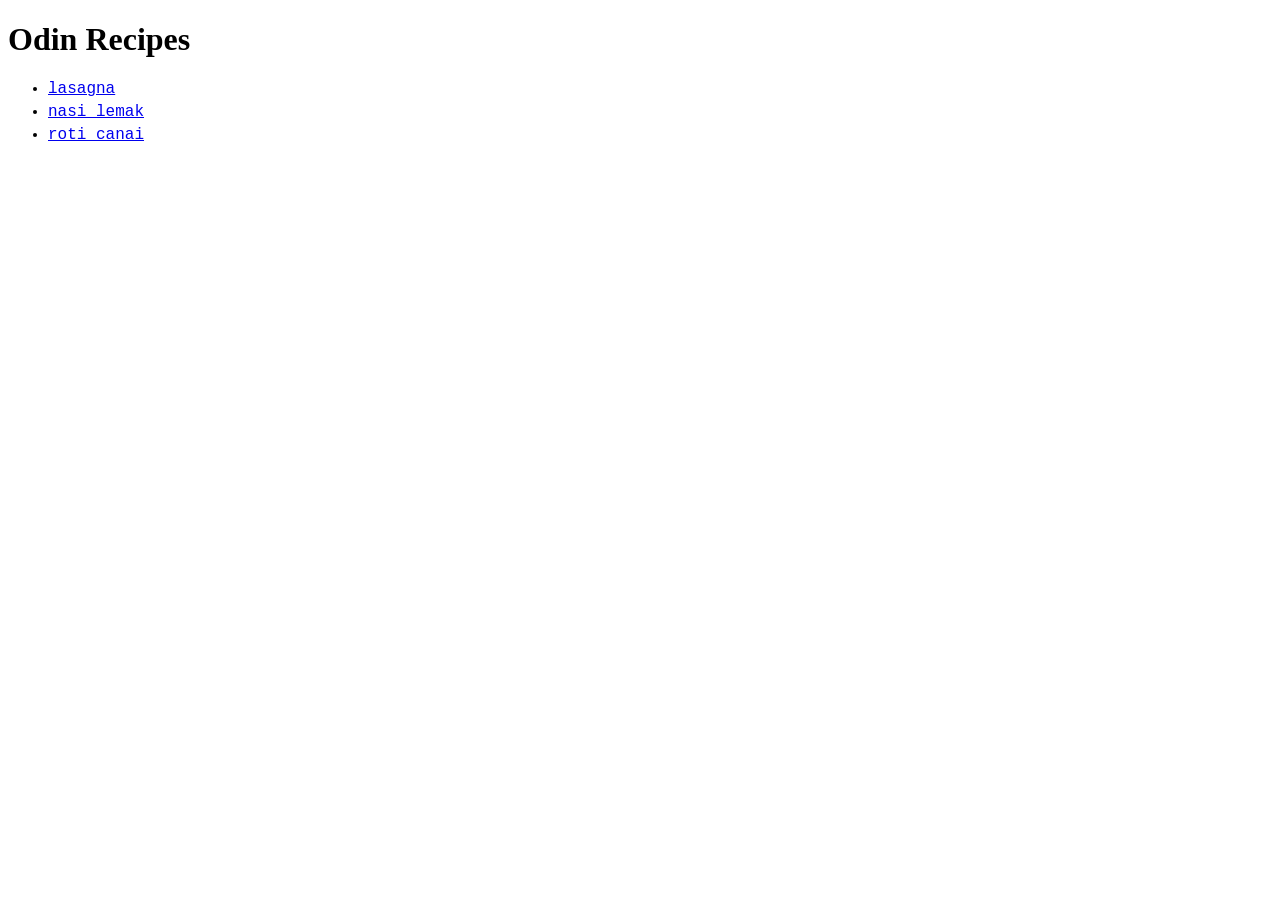
<file: index.html>
<!doctype html>
<html lang="en">
  <head>
    <meta charset="UTF-8" />
    <title>odin-recipes</title>
    <link rel="stylesheet" href="styles.css">
  </head>
  <body>
    <h1>Odin Recipes</h1>
    <ul>
      <li><a href="recipes/lasagna.html">lasagna</a></li>
      <li><a href="recipes/nasi_lemak.html">nasi lemak</a></li>
      <li><a href="recipes/roti_canai.html">roti canai</a></li>
    </ul>
  </body>
</html>
</file>
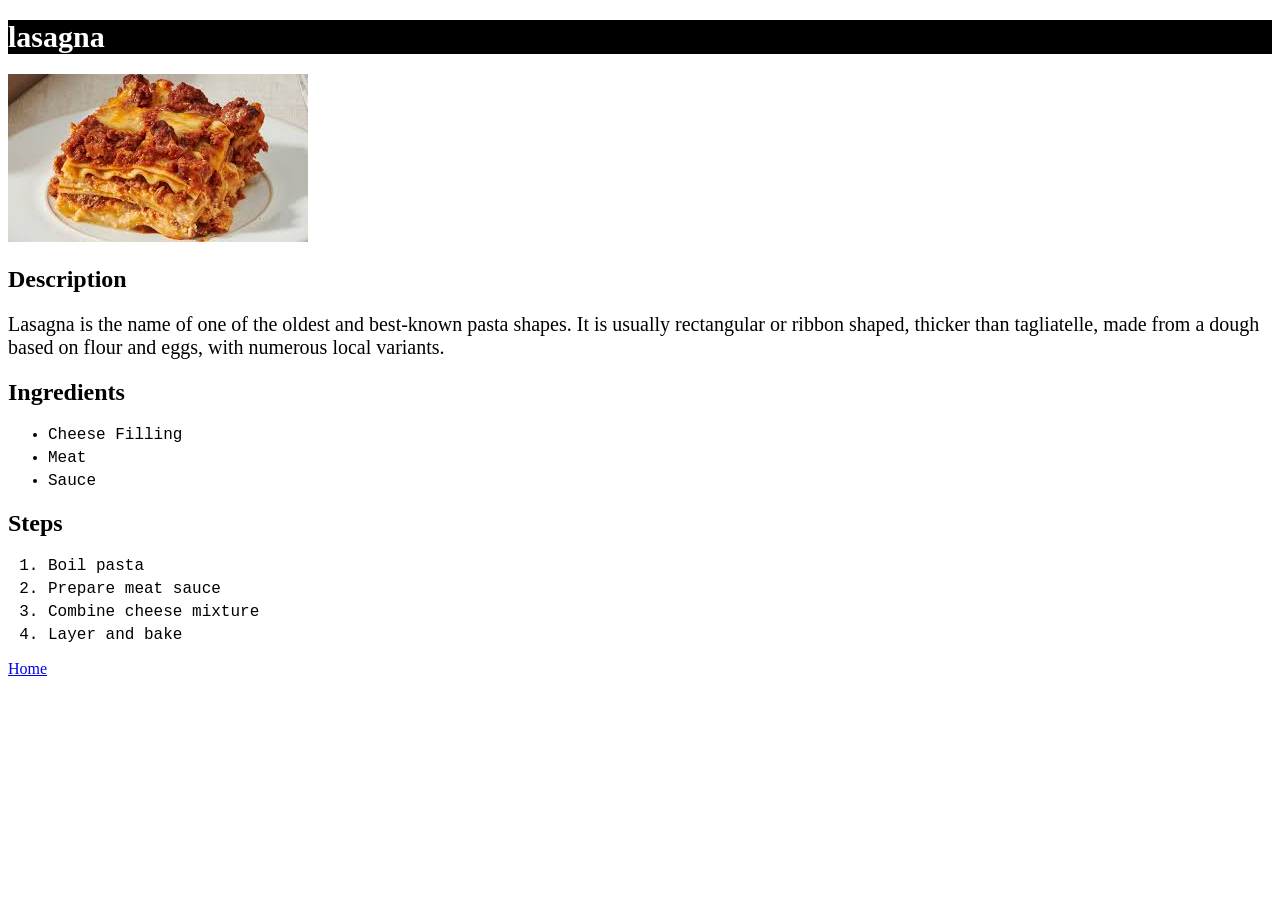
<file: recipes/lasagna.html>
<!doctype html>
<html lang="en">
  <head>
    <meta charset="UTF-8" />
    <title>lasagna</title>
    <link rel="stylesheet" href="../styles.css">
  </head>
  <body>
    <h1 class="food-name">lasagna</h1>
    <img src="../images/lasagna.jpeg" alt="image of lasagna" />
    <h2>Description</h2>
    <p class="text-description">
      Lasagna is the name of one of the oldest and best-known pasta shapes. It
      is usually rectangular or ribbon shaped, thicker than tagliatelle, made
      from a dough based on flour and eggs, with numerous local variants.
    </p>
    <h2>Ingredients</h2>
    <ul>
      <li>Cheese Filling</li>
      <li>Meat</li>
      <li>Sauce</li>
    </ul>
    <h2>Steps</h2>
    <ol>
        <li>
            Boil pasta
        </li>
        <li>
            Prepare meat sauce
        </li>
        <li>
            Combine cheese mixture
        </li>
        <li>
            Layer and bake
        </li>
    </ol>
    <a href="../index.html">Home</a>
  </body>
</html>
</file>
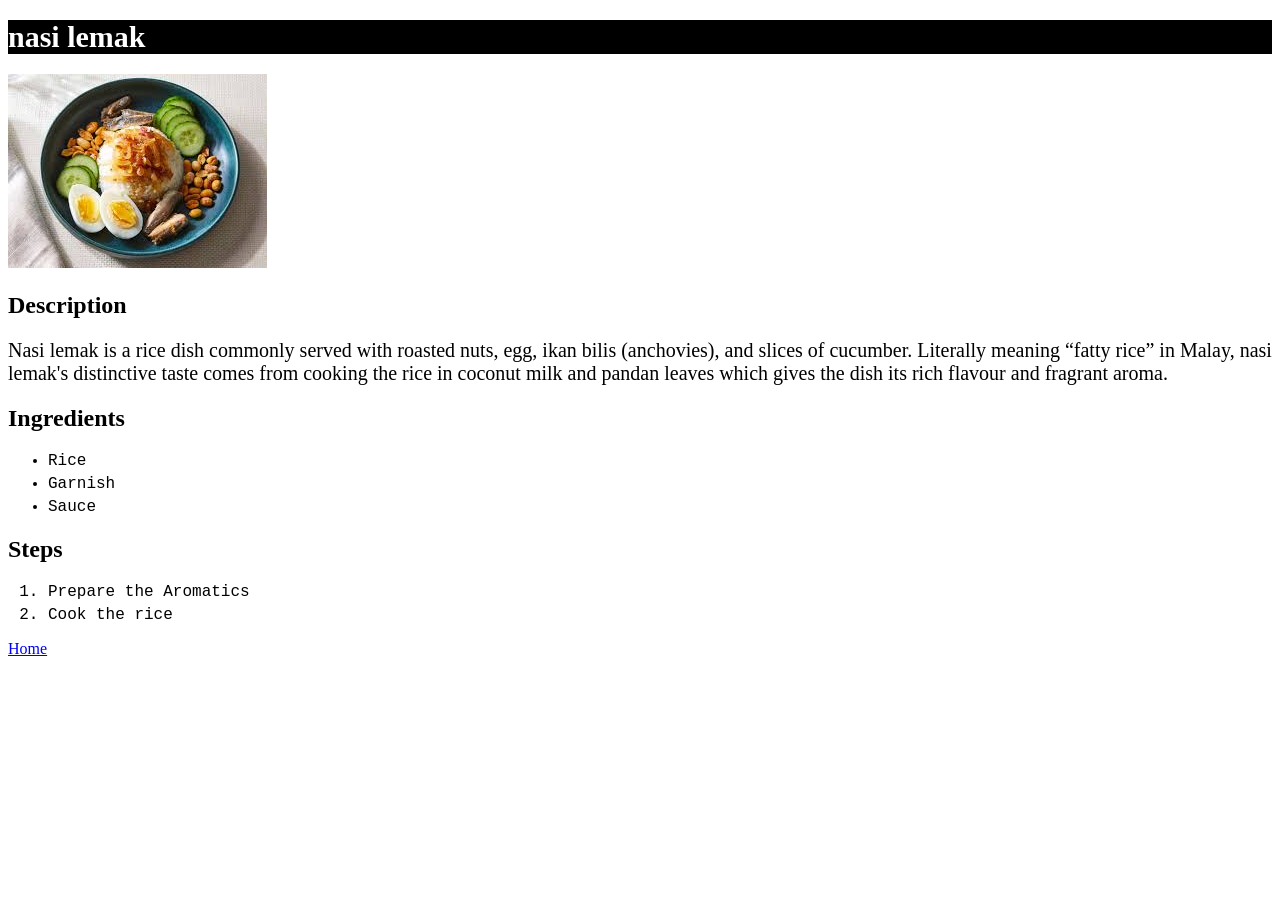
<file: recipes/nasi_lemak.html>
<!doctype html>
<html lang="en">
  <head>
    <meta charset="UTF-8" />
    <title>nasi lemak</title>
    <link rel="stylesheet" href="../styles.css">
  </head>
  <body>
    <h1 class="food-name">nasi lemak</h1>
    <img src="../images/nasi_lemak.jpeg" />
    <h2>Description</h2>
    <p class="text-description">
      Nasi lemak is a rice dish commonly served with roasted nuts, egg, ikan
      bilis (anchovies), and slices of cucumber. Literally meaning “fatty rice”
      in Malay, nasi lemak's distinctive taste comes from cooking the rice in
      coconut milk and pandan leaves which gives the dish its rich flavour and
      fragrant aroma.
    </p>
    <h2>Ingredients</h2>
    <ul>
      <li>Rice</li>
      <li>Garnish</li>
      <li>Sauce</li>
    </ul>
    <h2>Steps</h2>
    <ol>
      <li>Prepare the Aromatics</li>
      <li>Cook the rice</li>
    </ol>
    <a href="../index.html">Home</a>
  </body>
</html>
</file>
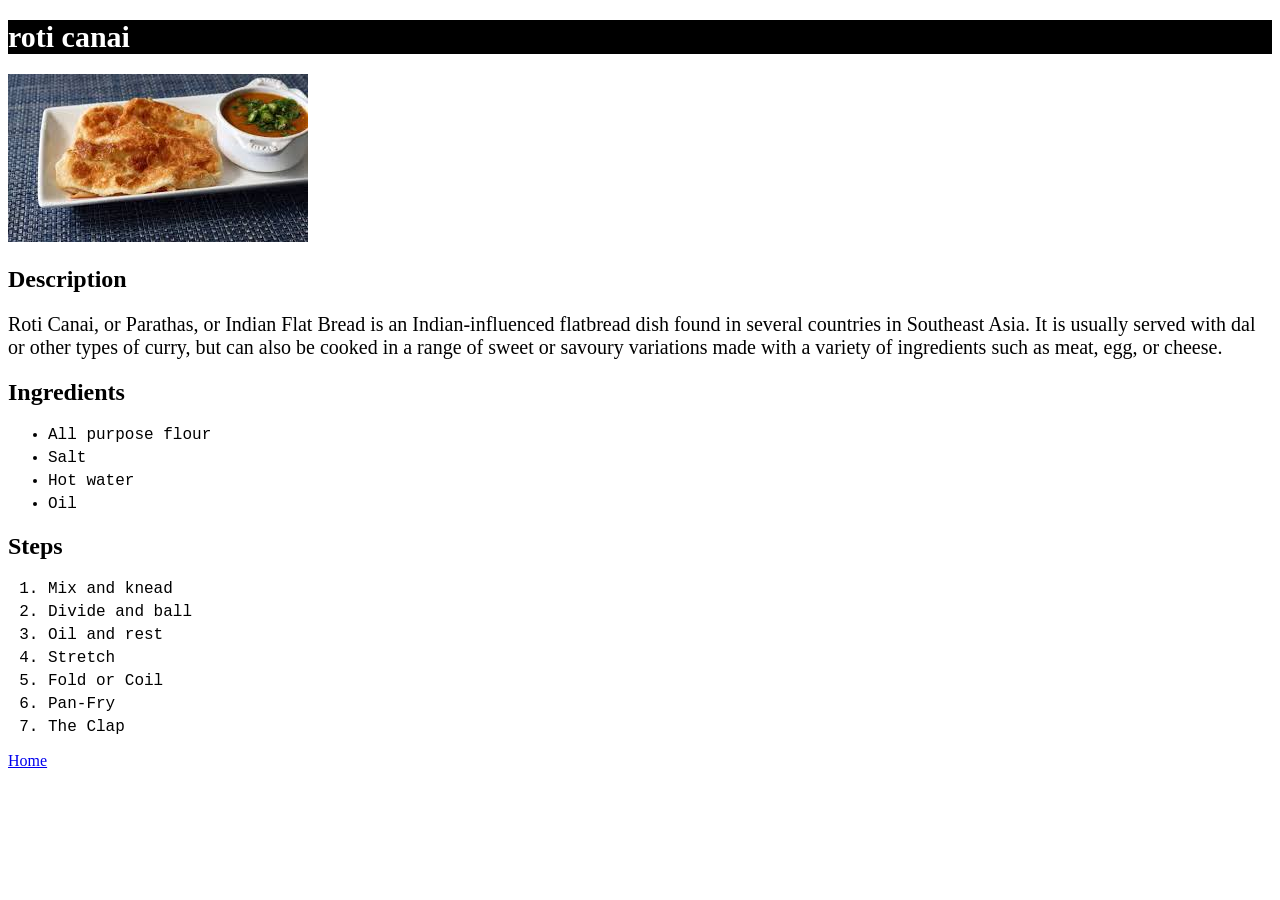
<file: recipes/roti_canai.html>
<!doctype html>
<html lang="en">
  <head>
    <meta charset="UTF-8" />
    <title>roti canai</title>
    <link rel="stylesheet" href="../styles.css">
  </head>
  <body>
    <h1 class="food-name">roti canai</h1>
    <img src="../images/roti_canai.jpeg" />
    <h2>Description</h2>
    <p class="text-description">
      Roti Canai, or Parathas, or Indian Flat Bread is an Indian-influenced
      flatbread dish found in several countries in Southeast Asia. It is usually
      served with dal or other types of curry, but can also be cooked in a range
      of sweet or savoury variations made with a variety of ingredients such as
      meat, egg, or cheese.
    </p>
    <h2>Ingredients</h2>
    <ul>
      <li>All purpose flour</li>
      <li>Salt</li>
      <li>Hot water</li>
      <li>Oil</li>
    </ul>
    <h2>Steps</h2>
    <ol>
      <li>Mix and knead</li>
      <li>Divide and ball</li>
      <li>Oil and rest</li>
      <li>Stretch</li>
      <li>Fold or Coil</li>
      <li>Pan-Fry</li>
      <li>The Clap</li>
    </ol>
    <a href="../index.html">Home</a>
  </body>
</html>
</file>
<file: styles.css>
html {
    box-sizing: border-box;
}

*, *:before, *:after {
    box-sizing: inherit;
}

h1 {
    font-family: 'Times New Roman', Times, serif;
}

li {
    font-family: 'Courier New', Courier, monospace;
    margin: 5px 0;
}

.food-name {
    background-color: black;
    color: white;
    font-size: 30px;
}

.text-description {
    font-size: 20px;
}
</file>
